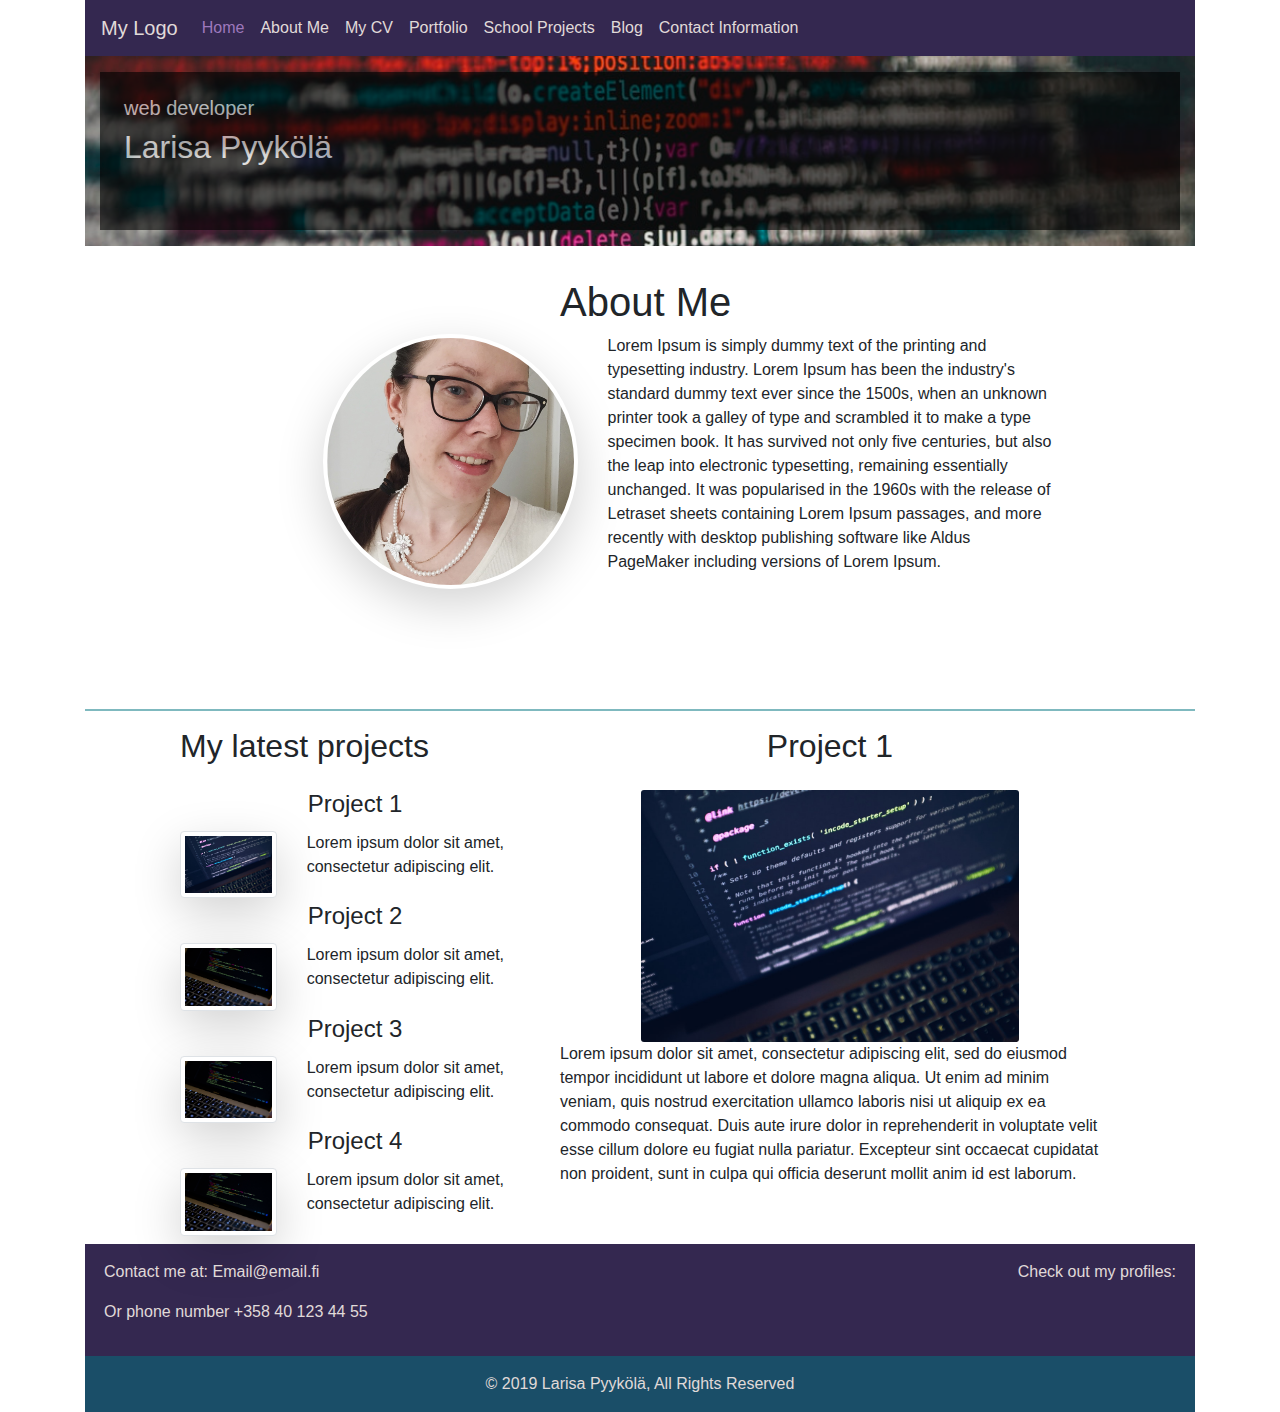
<file: index.html>
<!doctype html>
<html lang="en">
  <head>

    <!-- Required meta tags -->
    <meta charset="utf-8">
    <meta name="viewport" content="width=device-width, initial-scale=1, shrink-to-fit=no">

    <!-- Bootstrap CSS -->
    <link rel="stylesheet" href="https://stackpath.bootstrapcdn.com/bootstrap/4.3.1/css/bootstrap.min.css" integrity="sha384-ggOyR0iXCbMQv3Xipma34MD+dH/1fQ784/j6cY/iJTQUOhcWr7x9JvoRxT2MZw1T" crossorigin="anonymous">


    <!--added link Font Awesome here-->
    <link rel="stylesheet" href="https://use.fontawesome.com/releases/v5.8.1/css/all.css" integrity="sha384-50oBUHEmvpQ+1lW4y57PTFmhCaXp0ML5d60M1M7uH2+nqUivzIebhndOJK28anvf" crossorigin="anonymous">
    
    <!--added link my stylesheet-->
    <link rel="stylesheet" type="text/css" href="mystyle.css">

    <title>Larisa Pyykölä-Portfolio</title>
  </head>

<body>
<div class="container">

    <!--navigation with logo-->
    <nav class="navbar sticky-top navbar-expand-lg navbar-dark navbar-custom" > <!--class navbar-custom used for changing colors-->
        <a class="navbar-brand" href="#">My Logo</a>
        <button  class="navbar-toggler" type="button" data-toggle="collapse" data-target="#navbarNav" aria-controls="navbarNav" aria-expanded="false" aria-label="Toggle navigation">
          <span class="navbar-toggler-icon"></span>
        </button>
         <div class="collapse navbar-collapse" id="navbarNav">
          <ul class="navbar-nav">
            <li class="nav-item active"  >
                <a class="nav-link" href="#">Home <span class="sr-only" >(current)</span></a></li>
            <li class="nav-item">
                <a class="nav-link" href="#">About Me</a></li>
            <li class="nav-item">
                <a class="nav-link" href="cv.html">My CV</a></li>
            <li class="nav-item">
                <a class="nav-link" href="#">Portfolio</a></li>
            <li class="nav-item">
                <a class="nav-link" href="#">School Projects</a></li>
            <li class="nav-item">
                <a class="nav-link" href="#">Blog</a></li>
            <li class="nav-item">
                <a class="nav-link" href="#">Contact Information</a></li>
          </ul>
        </div>
      </nav>

      <!--here is the  main big picture-->
      <div class="jumbotron jumbotron-fluid py-3">
          <div class="container">
            
              <div class="text-white text-left rgba-stylish-strong  px-4 py-4" style="background-color: black; opacity: 0.6;">           
                    <!-- Content -->
                    <h5>web developer</h5>
                    <h2>Larisa Pyykölä</h2>        
                    <h5 class=" text-right"><i class="fab fa-github fa-lg mr-md-5 mr-3 fa-2x"></i><i class="fab fa-linkedin-in fa-lg white-text mr-md-5 mr-3 fa-2x"> </i></h5>               
              </div>
          </div>
      </div>

    <div class="row justify-content-end"><!--row with "About me"-->
      <div class="col-12 col-lg-7 text-center text-lg-left"><!--on PC text aligned to left. on mobile to center"-->
          <h1>About Me</h1>
      </div>
   </div>

   <div class="row justify-content-md-center"><!--row with rounded picture and some descriptive text"-->
      <div class="col-8 offset-2 offset-lg-1 col-lg-3">
          <img  src="images/myPhoto.jpg" class="img-fluid rounded-circle shadow-lg p-1 mb-4 bg-white"  alt="My photo">
      </div>

    <div class="col-12 col-lg-5">
          <p>Lorem Ipsum is simply dummy text of the printing and typesetting industry. Lorem Ipsum has been the industry's standard dummy text ever since the 1500s, when an unknown printer took a galley of type and scrambled it to make a type specimen book. It has survived not only five centuries, but also the leap into electronic typesetting, remaining essentially unchanged. It was popularised in the 1960s with the release of Letraset sheets containing Lorem Ipsum passages, and more recently with desktop publishing software like Aldus PageMaker including versions of Lorem Ipsum.</p>
    </div>
   </div>

    <div class="row justify-content-md-center mt-md-5 mb-md-5"><!--row with icons from Font Awesome, margin-top-3-->
      <div class="col col-lg-1 text-center">
          <i class="fab fa-html5 fa-5x" style=" color:#e34f26;"></i>      
      </div>

      <div class="col col-lg-1 text-center">
          <i class="fab fa-css3-alt fa-5x" style="color:#1680C0;"></i>    
      </div>

      <div class="col col-lg-1 text-center">
          <i class="fab fa-js fa-5x" style="color:#f7df1e;"></i>
      </div>

      <div class="col col-lg-1 text-center">
          <i class="fab fa-bootstrap fa-5x" style="color:#602C50;"></i>
      </div>

      <div class="col col-lg-1 text-center">
          <i class="fab fa-git-square fa-5x" style="color:#F1502F;"></i>
      </div>

      <div class="col col-lg-1 text-center">
          <i class="fab fa-angular fa-5x" style=" color:#b52e31;"></i>
      </div>
    </div>
    <!--horizontal line-->
    <hr/>
    <!--row with two columns "latest projects" and "Project1"-->
    <div class="row justify-content-centre mb-1">
      <div class="col-12 col-lg-4 offset-lg-1 text-center text-lg-left"><!--on PC it takes 5 columns and skips the first column, on mobile- 12 columns, on PC text aligned to left. on mobile to center-->
      <!--nested rows and columns-->
          <div class="row mb-3">
            <div class="col-12 col-lg-12 text-center text-lg-left">
                <h2>My latest projects</h2>
            </div>
          </div>
          
          <div class="row">
            <div class="col-12 col-lg-12 text-center">
                <h4>Project 1</h4>
            </div>
          </div>

          <div class="row py-1">
              <div class="col-12 col-lg-4 text-center">
                  <img class="img-thumbnail shadow-lg" src="images/photo-1488590528505-98d2b5aba04b.jpg" alt="project 1">
              </div>

              <div class="col-12 col-lg-8 text-left">
                  <p>Lorem ipsum dolor sit amet, consectetur adipiscing elit.</p>
              </div>
          </div>

          <div class="row">
              <div class="col-12 col-lg-12 text-center">
                  <h4>Project 2</h4>
              </div>
          </div>

          <div class="row  py-1">
              <div class="col-12 col-lg-4 text-center">
                  <img class="img-thumbnail shadow-lg" src="images/photo-1489875347897-49f64b51c1f8.jpg" alt="project 1">
              </div>

              <div class="col-12 col-lg-8 text-left ">
                  <p>Lorem ipsum dolor sit amet, consectetur adipiscing elit.</p>
              </div>
          </div>

          <div class="row">
              <div class="col-12 col-lg-12 text-center">
                  <h4>Project 3</h4>
              </div>
          </div>

          <div class="row  py-1">
              <div class="col-12 col-lg-4 text-center">
                  <img class="img-thumbnail shadow-lg" src="images/photo-1489875347897-49f64b51c1f8.jpg" alt="project 1">
              </div>

              <div class="col-12 col-lg-8 text-left ">
                  <p>Lorem ipsum dolor sit amet, consectetur adipiscing elit.</p>
              </div>
          </div>

          <div class="row">
              <div class="col-12 col-lg-12 text-center">
                  <h4>Project 4</h4>
              </div>
          </div>

          <div class="row  py-1">
              <div class="col-12 col-lg-4 text-center">
                  <img class="img-thumbnail shadow-lg" src="images/photo-1489875347897-49f64b51c1f8.jpg" alt="project 1">
              </div>

              <div class="col-12 col-lg-8 text-left ">
                  <p>Lorem ipsum dolor sit amet, consectetur adipiscing elit.</p>
              </div>
          </div>
       
      </div>
     
      <div class="col-lg-6 d-none d-lg-block d-xl-block text-lg-left"><!--on PC it takes 5 columns and skips the first column, on smaller screens this column is not visible-->
        <div class="row mb-3">
            <div class="col-lg-12 text-center">
                <h2>Project 1</h2>
            </div>
        </div>

        <div class="row">
            <div class="col-lg-12 text-center">
                <img class="card-img" src="images/photo-1488590528505-98d2b5aba04b.jpg" alt="project 1">
            </div>
        </div>

        <div class="row">
            <div class="col-lg-12">
                <p>Lorem ipsum dolor sit amet, consectetur adipiscing elit, sed do eiusmod tempor incididunt ut labore et dolore magna aliqua. Ut enim ad minim veniam, quis nostrud exercitation ullamco laboris nisi ut aliquip ex ea commodo consequat. Duis aute irure dolor in reprehenderit in voluptate velit esse cillum dolore eu fugiat nulla pariatur. Excepteur sint occaecat cupidatat non proident, sunt in culpa qui officia deserunt mollit anim id est laborum.</p>
            </div>
        </div>

      </div>
   </div>
  
   <!-- Footer -->
  <footer class="page-footer"><!-- added background color here -->

    <!-- Footer Elements -->
    <div class="container">

      <!-- Grid row-->
      <div class="row py-3 px-1">

        <div class="col-12 col-lg-6">
          <!--nested rows and columns-->
          <div class="row">
              <div class="col-lg-12 col-lg-12">
                  <p>Contact me at: Email@email.fi</p>
              </div>
          </div>

          <div class="row">
              <div class="col-lg-12 col-lg-12">
                  <p>Or phone number +358 40 123 44 55</p>
              </div>
          </div>
        </div>

        <!-- Grid column -->
        <div class="col-12 col-lg-6">
           <!--nested rows and columns-->
           <div class="row">
              <div class="col-lg-12 col-lg-12 text-lg-right">
                  <p>Check out my profiles:</p>
              </div>
          </div>

          <div class="row">
              <div class="col-lg-12 col-lg-12">
                  <div class="mb-3 text-lg-right">
                      <!-- Github -->                     
                      <i class="fab fa-github fa-lg mr-md-5 mr-3 fa-2x"></i>                 
                      <!--Linkedin -->
                      <i class="fab fa-linkedin-in fa-lg white-text mr-md-5 mr-3 fa-2x"> </i>
                    </div>
              </div>
          </div>
        </div>
        <!-- Grid column -->
      </div>
      <!-- Grid row-->
  </div>
  <!-- Footer Elements -->

  <!-- Copyright -->
  <div class="footer-copyright text-center py-3">© 2019 Larisa Pyykölä, All Rights Reserved
  </div>
  <!-- Copyright -->

  </footer>
  <!-- Footer -->

</div>

    <!-- Optional JavaScript -->
    <!-- jQuery first, then Popper.js, then Bootstrap JS -->
    <script src="https://code.jquery.com/jquery-3.3.1.slim.min.js" integrity="sha384-q8i/X+965DzO0rT7abK41JStQIAqVgRVzpbzo5smXKp4YfRvH+8abtTE1Pi6jizo" crossorigin="anonymous"></script>
    <script src="https://cdnjs.cloudflare.com/ajax/libs/popper.js/1.14.7/umd/popper.min.js" integrity="sha384-UO2eT0CpHqdSJQ6hJty5KVphtPhzWj9WO1clHTMGa3JDZwrnQq4sF86dIHNDz0W1" crossorigin="anonymous"></script>
    <script src="https://stackpath.bootstrapcdn.com/bootstrap/4.3.1/js/bootstrap.min.js" integrity="sha384-JjSmVgyd0p3pXB1rRibZUAYoIIy6OrQ6VrjIEaFf/nJGzIxFDsf4x0xIM+B07jRM" crossorigin="anonymous"></script>
</body>
</html>
</file>
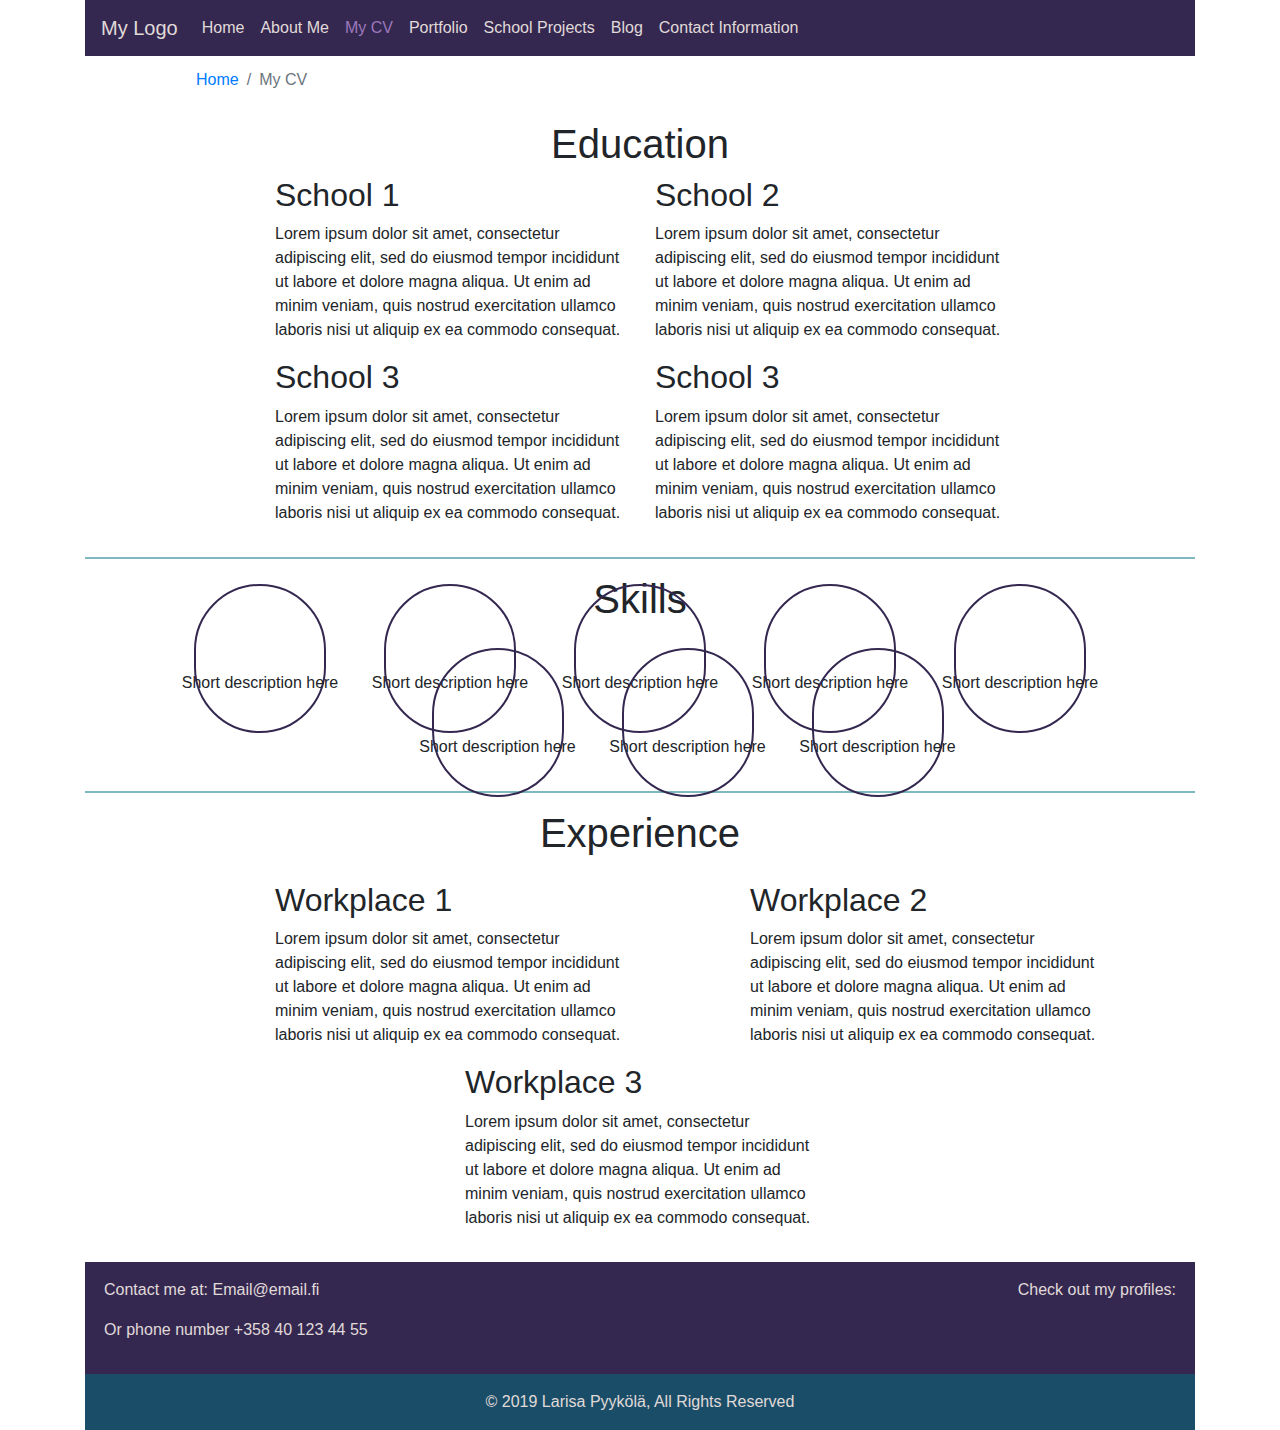
<file: cv.html>
<!doctype html>
<html lang="en">
  <head>

    <!-- Required meta tags -->
    <meta charset="utf-8">
    <meta name="viewport" content="width=device-width, initial-scale=1, shrink-to-fit=no">

    <!-- Bootstrap CSS -->
    <link rel="stylesheet" href="https://stackpath.bootstrapcdn.com/bootstrap/4.3.1/css/bootstrap.min.css" integrity="sha384-ggOyR0iXCbMQv3Xipma34MD+dH/1fQ784/j6cY/iJTQUOhcWr7x9JvoRxT2MZw1T" crossorigin="anonymous">


    <!--added link Font Awesome here-->
    <link rel="stylesheet" href="https://use.fontawesome.com/releases/v5.8.1/css/all.css" integrity="sha384-50oBUHEmvpQ+1lW4y57PTFmhCaXp0ML5d60M1M7uH2+nqUivzIebhndOJK28anvf" crossorigin="anonymous">
    
    <!--added link my stylesheet-->
    <link rel="stylesheet" type="text/css" href="mystyle.css">

    <title>Larisa Pyykölä-CV</title>
  </head>

<body>
<div class="container">

    <!--navigation with logo-->
    <nav class="navbar sticky-top navbar-expand-lg navbar-dark navbar-custom" > <!--class navbar-custom used for changing colors-->
        <a class="navbar-brand" href="#">My Logo</a>
        <button  class="navbar-toggler" type="button" data-toggle="collapse" data-target="#navbarNav" aria-controls="navbarNav" aria-expanded="false" aria-label="Toggle navigation">
          <span class="navbar-toggler-icon"></span>
        </button>
         <div class="collapse navbar-collapse" id="navbarNav">
          <ul class="navbar-nav">
            <li class="nav-item "  >
                <a class="nav-link" href="index.html">Home </a></li>
            <li class="nav-item">
                <a class="nav-link" href="#">About Me</a></li>
            <li class="nav-item active">
                <a class="nav-link" href="#">My CV<span class="sr-only" >(current)</span></a></li>
            <li class="nav-item">
                <a class="nav-link" href="#">Portfolio</a></li>
            <li class="nav-item">
                <a class="nav-link" href="#">School Projects</a></li>
            <li class="nav-item">
                <a class="nav-link" href="#">Blog</a></li>
            <li class="nav-item">
                <a class="nav-link" href="#">Contact Information</a></li>
          </ul>
        </div>
      </nav>
      
      <!--row with breadcrumbs-->
      <div class="row">
        <div class="col-lg-10 offset-lg-1 d-none d-lg-block d-xl-block text-lg-left"><!--on mobile this is not visible"-->
          <nav aria-label="breadcrumb">
            <ol class="breadcrumb">
              <li class="breadcrumb-item"><a href="index.html">Home</a></li>
              <li class="breadcrumb-item active" aria-current="page">My CV</li>
            </ol>
          </nav>
        </div>
     </div>

      <!--row with header Education-->
      <div class="row">
        <div class="col-12 col-lg-10 offset-lg-1 text-center">
          <h1>Education</h1>
        </div>
     </div>

      <!--row with icon from Font Awesome-->
      <div class="row">
        <div class="col-12 col-lg-10 offset-lg-1 text-center">
          <i class="fas fa-graduation-cap fa-5x"></i>
        </div>
     </div>

      <!--row with School 1 and School 2-->
      <div class="row">
        <div class="col-12 col-lg-4 offset-lg-2">
          <h2>School 1</h2>
          <p>Lorem ipsum dolor sit amet, consectetur adipiscing elit, sed do eiusmod tempor incididunt ut labore et dolore magna aliqua. Ut enim ad minim veniam, quis nostrud exercitation ullamco laboris nisi ut aliquip ex ea commodo consequat.</p>       
        </div>

        <div class="col-12 col-lg-4">
          <h2>School 2</h2>
          <p>Lorem ipsum dolor sit amet, consectetur adipiscing elit, sed do eiusmod tempor incididunt ut labore et dolore magna aliqua. Ut enim ad minim veniam, quis nostrud exercitation ullamco laboris nisi ut aliquip ex ea commodo consequat.</p>       
        </div>
     </div>

      <!--row with School 3 and School 4-->
      <div class="row">
        <div class="col-12 col-lg-4 offset-lg-2">
          <h2>School 3</h2>
          <p>Lorem ipsum dolor sit amet, consectetur adipiscing elit, sed do eiusmod tempor incididunt ut labore et dolore magna aliqua. Ut enim ad minim veniam, quis nostrud exercitation ullamco laboris nisi ut aliquip ex ea commodo consequat.</p>       
        </div>

        <div class="col-12 col-lg-4">
          <h2>School 3</h2>
          <p>Lorem ipsum dolor sit amet, consectetur adipiscing elit, sed do eiusmod tempor incididunt ut labore et dolore magna aliqua. Ut enim ad minim veniam, quis nostrud exercitation ullamco laboris nisi ut aliquip ex ea commodo consequat.</p>       
        </div>
     </div>
    <!--horizontal line-->
    <hr/>

      <!--row with header Skills-->
      <div class="row">
        <div class="col-12 col-lg-10 offset-lg-1 text-center">
          <h1>Skills</h1>
        </div>
     </div>

      <!--row with icon from Font Awesome-->
      <div class="row">
        <div class="col-12 col-lg-10 offset-lg-1 text-center">
          <i class="fas fa-rocket fa-5x"></i>
        </div>
     </div>

    <!--first row of scills with icons in the circles-->
    <div class="row justify-content-center mb-3 mt-3">
      <div class="col-4 col-lg-2  text-center">
          <div class="mx-auto">
             <i class="skill-cistom fas fa-rocket fa-3x"></i>
          </div>
          <p>Short description here</p>
      </div>

      <div class="col-4 col-lg-2 text-center">
          <div class="mx-auto">
             <i class="skill-cistom fas fa-rocket fa-3x"></i>
          </div>
          <p>Short description here</p>
      </div>

      <div class="col-4 col-lg-2 text-center">
          <div class="mx-auto">
             <i class="skill-cistom fas fa-rocket fa-3x"></i>
          </div>
          <p>Short description here</p>
      </div>

      <div class="col-4 col-lg-2 text-center">
          <div class="mx-auto">
             <i class="skill-cistom fas fa-rocket fa-3x"></i>
          </div>
          <p>Short description here</p>
      </div>
      
      <div class="col-4 col-lg-2 text-center">
          <div class="mx-auto">
             <i class="skill-cistom fas fa-rocket fa-3x"></i>
          </div>
          <p>Short description here</p>
      </div>
    <!--second row of scills with icons in the circles (just continuation of columns. it will be wrapped automatically)-->
 
        <div class="col-4 col-lg-2 offset-lg-1 text-center">
            <div class="mx-auto">
               <i class="skill-cistom fas fa-rocket fa-3x"></i>
            </div>
            <p>Short description here</p>
        </div>
  
        <div class="col-4 col-lg-2 text-center">
            <div class="mx-auto">
               <i class="skill-cistom fas fa-rocket fa-3x"></i>
            </div>
            <p>Short description here</p>
        </div>
  
        <div class="col-4 col-lg-2 text-center">
            <div class="mx-auto">
               <i class="skill-cistom fas fa-rocket fa-3x"></i>
            </div>
            <p>Short description here</p>
        </div>  
     </div>

    <!--horizontal line-->
    <hr/>
      <!--row with header Expirience-->
      <div class="row">
        <div class="col-12 col-lg-10 offset-lg-1 text-center">
          <h1>Experience</h1>
        </div>
     </div>

      <!--row with icon from Font Awesome-->
      <div class="row">
        <div class="col-12 col-lg-10 offset-lg-1 text-center">
            <i class="fas fa-briefcase fa-5x"></i>
        </div>
     </div>

      <!--row with Workplaces-->
      <div class="row justify-content-center mb-3 mt-3">
        <div class="col-12 col-lg-4 offset-lg-1">
          <h2>Workplace 1</h2>
          <p>Lorem ipsum dolor sit amet, consectetur adipiscing elit, sed do eiusmod tempor incididunt ut labore et dolore magna aliqua. Ut enim ad minim veniam, quis nostrud exercitation ullamco laboris nisi ut aliquip ex ea commodo consequat.</p>       
        </div>

        <div class="col-12 col-lg-4 offset-lg-1">
            <h2>Workplace 2</h2>
            <p>Lorem ipsum dolor sit amet, consectetur adipiscing elit, sed do eiusmod tempor incididunt ut labore et dolore magna aliqua. Ut enim ad minim veniam, quis nostrud exercitation ullamco laboris nisi ut aliquip ex ea commodo consequat.</p>       
        </div>

        <div class="col-12 col-lg-4">
            <h2>Workplace 3</h2>
            <p>Lorem ipsum dolor sit amet, consectetur adipiscing elit, sed do eiusmod tempor incididunt ut labore et dolore magna aliqua. Ut enim ad minim veniam, quis nostrud exercitation ullamco laboris nisi ut aliquip ex ea commodo consequat.</p>       
        </div>         


     </div>    



      
  
   <!-- Footer -->
  <footer class="page-footer"><!-- added background color here -->

    <!-- Footer Elements -->
    <div class="container">

      <!-- Grid row-->
      <div class="row py-3 px-1">

        <div class="col-12 col-lg-6">
          <!--nested rows and columns-->
          <div class="row">
              <div class="col-lg-12 col-lg-12">
                  <p>Contact me at: Email@email.fi</p>
              </div>
          </div>

          <div class="row">
              <div class="col-lg-12 col-lg-12">
                  <p>Or phone number +358 40 123 44 55</p>
              </div>
          </div>
        </div>

        <!-- Grid column -->
        <div class="col-12 col-lg-6">
           <!--nested rows and columns-->
           <div class="row">
              <div class="col-lg-12 col-lg-12 text-lg-right">
                  <p>Check out my profiles:</p>
              </div>
          </div>

          <div class="row">
              <div class="col-lg-12 col-lg-12">
                  <div class="mb-3 text-lg-right">
                      <!-- Github -->                     
                      <i class="fab fa-github fa-lg mr-md-5 mr-3 fa-2x"></i>                 
                      <!--Linkedin -->
                      <i class="fab fa-linkedin-in fa-lg white-text mr-md-5 mr-3 fa-2x"> </i>
                    </div>
              </div>
          </div>
        </div>
        <!-- Grid column -->
      </div>
      <!-- Grid row-->
  </div>
  <!-- Footer Elements -->

  <!-- Copyright -->
  <div class="footer-copyright text-center py-3">© 2019 Larisa Pyykölä, All Rights Reserved
  </div>
  <!-- Copyright -->

  </footer>
  <!-- Footer -->


</div>

  


    <!-- Optional JavaScript -->
    <!-- jQuery first, then Popper.js, then Bootstrap JS -->
    <script src="https://code.jquery.com/jquery-3.3.1.slim.min.js" integrity="sha384-q8i/X+965DzO0rT7abK41JStQIAqVgRVzpbzo5smXKp4YfRvH+8abtTE1Pi6jizo" crossorigin="anonymous"></script>
    <script src="https://cdnjs.cloudflare.com/ajax/libs/popper.js/1.14.7/umd/popper.min.js" integrity="sha384-UO2eT0CpHqdSJQ6hJty5KVphtPhzWj9WO1clHTMGa3JDZwrnQq4sF86dIHNDz0W1" crossorigin="anonymous"></script>
    <script src="https://stackpath.bootstrapcdn.com/bootstrap/4.3.1/js/bootstrap.min.js" integrity="sha384-JjSmVgyd0p3pXB1rRibZUAYoIIy6OrQ6VrjIEaFf/nJGzIxFDsf4x0xIM+B07jRM" crossorigin="anonymous"></script>
</body>
</html>
</file>
<file: mystyle.css>
/* change the background color and text color*/
footer {
    background-color: #342850;
    color: #e0dad9;
}

/* change the background color */
.navbar-custom {
    background-color: #342850;
}
/* change the brand and text color */
.navbar-custom .navbar-brand,
.navbar-custom .navbar-text {
    color:  #e0dad9;
}
/* change the link color */
.navbar-custom .navbar-nav .nav-link {
    color: #e0dad9;
}
/* change the color of active or hovered links */
.navbar-custom .nav-item.active .nav-link,
.navbar-custom .nav-item:focus .nav-link,
.navbar-custom .nav-item:hover .nav-link {
    color:#9e78bd;/* made this color a bit brighter that originaly it was planned */
}
.jumbotron{
    background-image: url("images/photo-1515524738708-327f6b0037a7.jpg");
    background-size: cover;
    background-repeat: no-repeat;
    color: #e0dad9;
   }
 /*horizontal line*/  
   hr {
    margin-top: 1rem;
    margin-bottom: 1rem;
    border: 0;
    border-top: 2px solid rgba(0, 116, 128, 0.5);
  }
 /*image width for the Project 1 lg screens*/   
.card-img{
    max-width: 70%;
}

/*changing gray breadcrumb background to white*/
.breadcrumb{
    background-color: white;
}
/*skills icons in the circles*/

.skill-cistom{
    border-radius: 6rem;
    padding: 4rem;
    border: 2px solid #342850;   
}
/*circles are smaller on the mobile screens*/
@media only screen and (max-width: 768px) {
    /* For mobile phones: */
    .skill-cistom {
        padding: 2rem;
    }
  }
.footer-copyright {
    background-color: rgba(0, 116, 128, 0.5);
}
</file>
